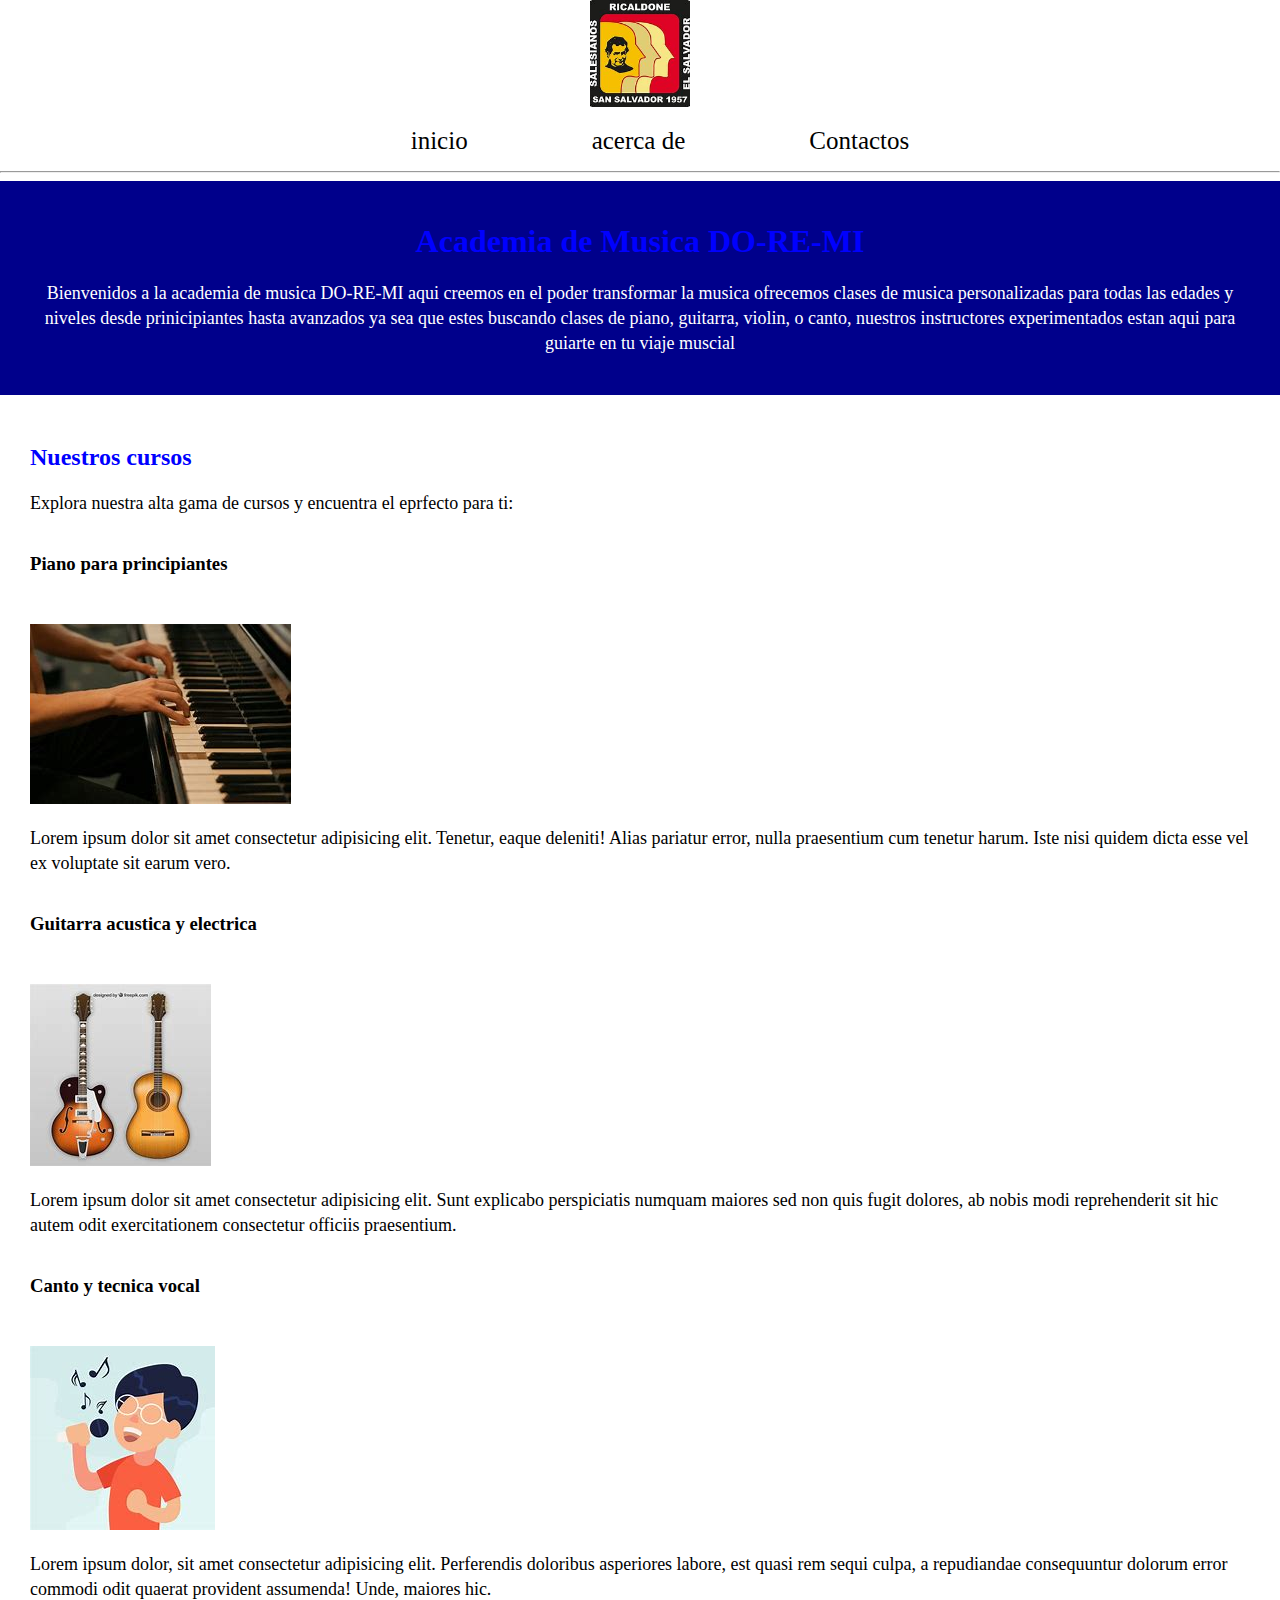
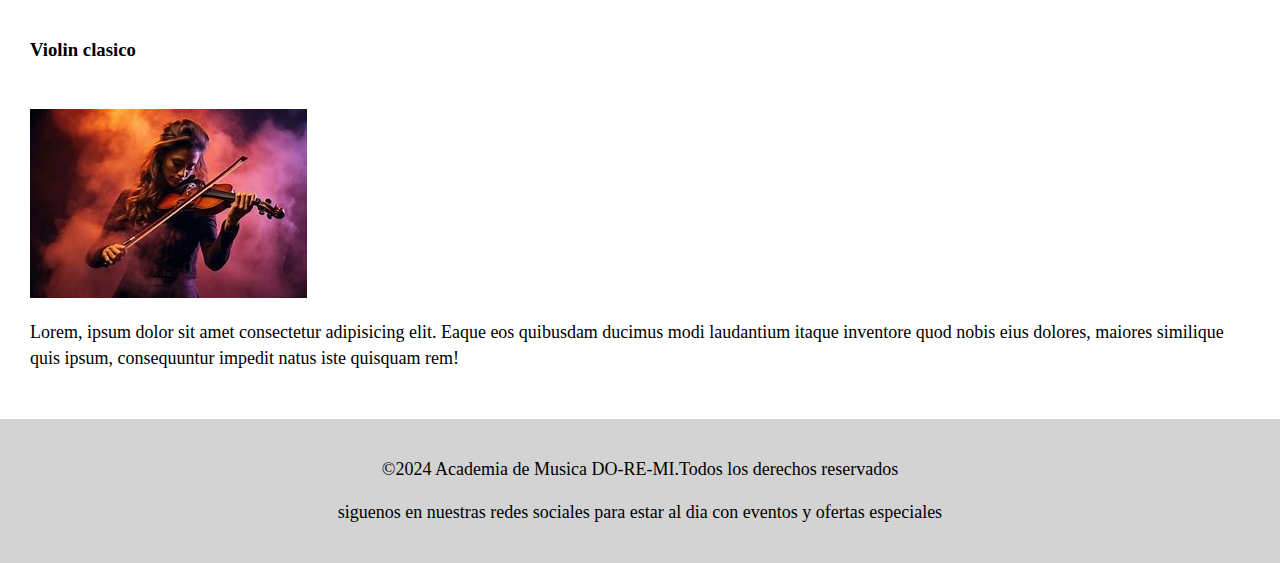
<file: pagina/index.html>
<!DOCTYPE html>
<html lang="en">
<head>
    <meta charset="UTF-8">
    <meta name="viewport" content="width=device-width, initial-scale=1.0">
    <title>Caja</title>
    <link rel="stylesheet" href="../style/style.css">
    <link rel="shortcut icon" href="../img/ricaldone.jpg" type="image/x-icon">
</head>
<body>
    <header>
        <img src="../img/ricaldone.jpg" alt="ricaldone" class="logo">
        <nav>
            <ul>
                <li><a href="../pagina/index.html">inicio</a></li>
                <li><a href="../pagina/acercade.html">acerca de</a></li>
                <li><a href="../pagina/contactos.html">Contactos</a></li>
            </ul>
        </nav>
        <hr>
    </header>
    <main>
        <div class="welcome">
            <h1>Academia de Musica DO-RE-MI</h1>
                <p> 
                    Bienvenidos a la academia de musica DO-RE-MI aqui creemos en el poder transformar la musica ofrecemos clases de musica personalizadas para todas las edades y niveles desde prinicipiantes hasta avanzados ya sea que estes buscando clases de piano, guitarra, violin, o canto, nuestros instructores experimentados estan aqui para guiarte en tu viaje muscial
                </p>
            

        </div>
        <div class="courses">
             <h2>Nuestros cursos</h2>
             <p>Explora nuestra alta gama de cursos y encuentra el eprfecto para ti:</p>

              <div class="infocurso">
                <h3>Piano para principiantes</h3></div>
                <img src="../img/piano.jpg" alt="piano">
                <p>Lorem ipsum dolor sit amet consectetur adipisicing elit. Tenetur, eaque deleniti! Alias pariatur error, nulla praesentium cum tenetur harum. Iste nisi quidem dicta esse vel ex voluptate sit earum vero.</p>
                  

              <div class="infocurso">
                <h3>Guitarra acustica y electrica</h3></div>
                 <img src="../img/guitarras.jpg" alt="guitarras">
<p>Lorem ipsum dolor sit amet consectetur adipisicing elit. Sunt explicabo perspiciatis numquam maiores sed non quis fugit dolores, ab nobis modi reprehenderit sit hic autem odit exercitationem consectetur officiis praesentium.</p>

              <div class="infocurso">
                <h3>Canto y tecnica vocal</h3></div>
                 <img src="../img/cantando.jpg" alt="canto">
<p>Lorem ipsum dolor, sit amet consectetur adipisicing elit. Perferendis doloribus asperiores labore, est quasi rem sequi culpa, a repudiandae consequuntur dolorum error commodi odit quaerat provident assumenda! Unde, maiores hic.</p>

              <div class="infocurso">
                <h3>Violin clasico</h3></div>
                <img src="../img/violin.jpg" alt="violin">
<p>Lorem, ipsum dolor sit amet consectetur adipisicing elit. Eaque eos quibusdam ducimus modi laudantium itaque inventore quod nobis eius dolores, maiores similique quis ipsum, consequuntur impedit natus iste quisquam rem!</p>
            
        </div>
    </main>

    <footer>
<p>©2024 Academia de Musica DO-RE-MI.Todos los derechos reservados</p>
     <p>siguenos en nuestras redes sociales para estar al dia con eventos y ofertas especiales</p>
    </footer>
</body>
</html>
</file>
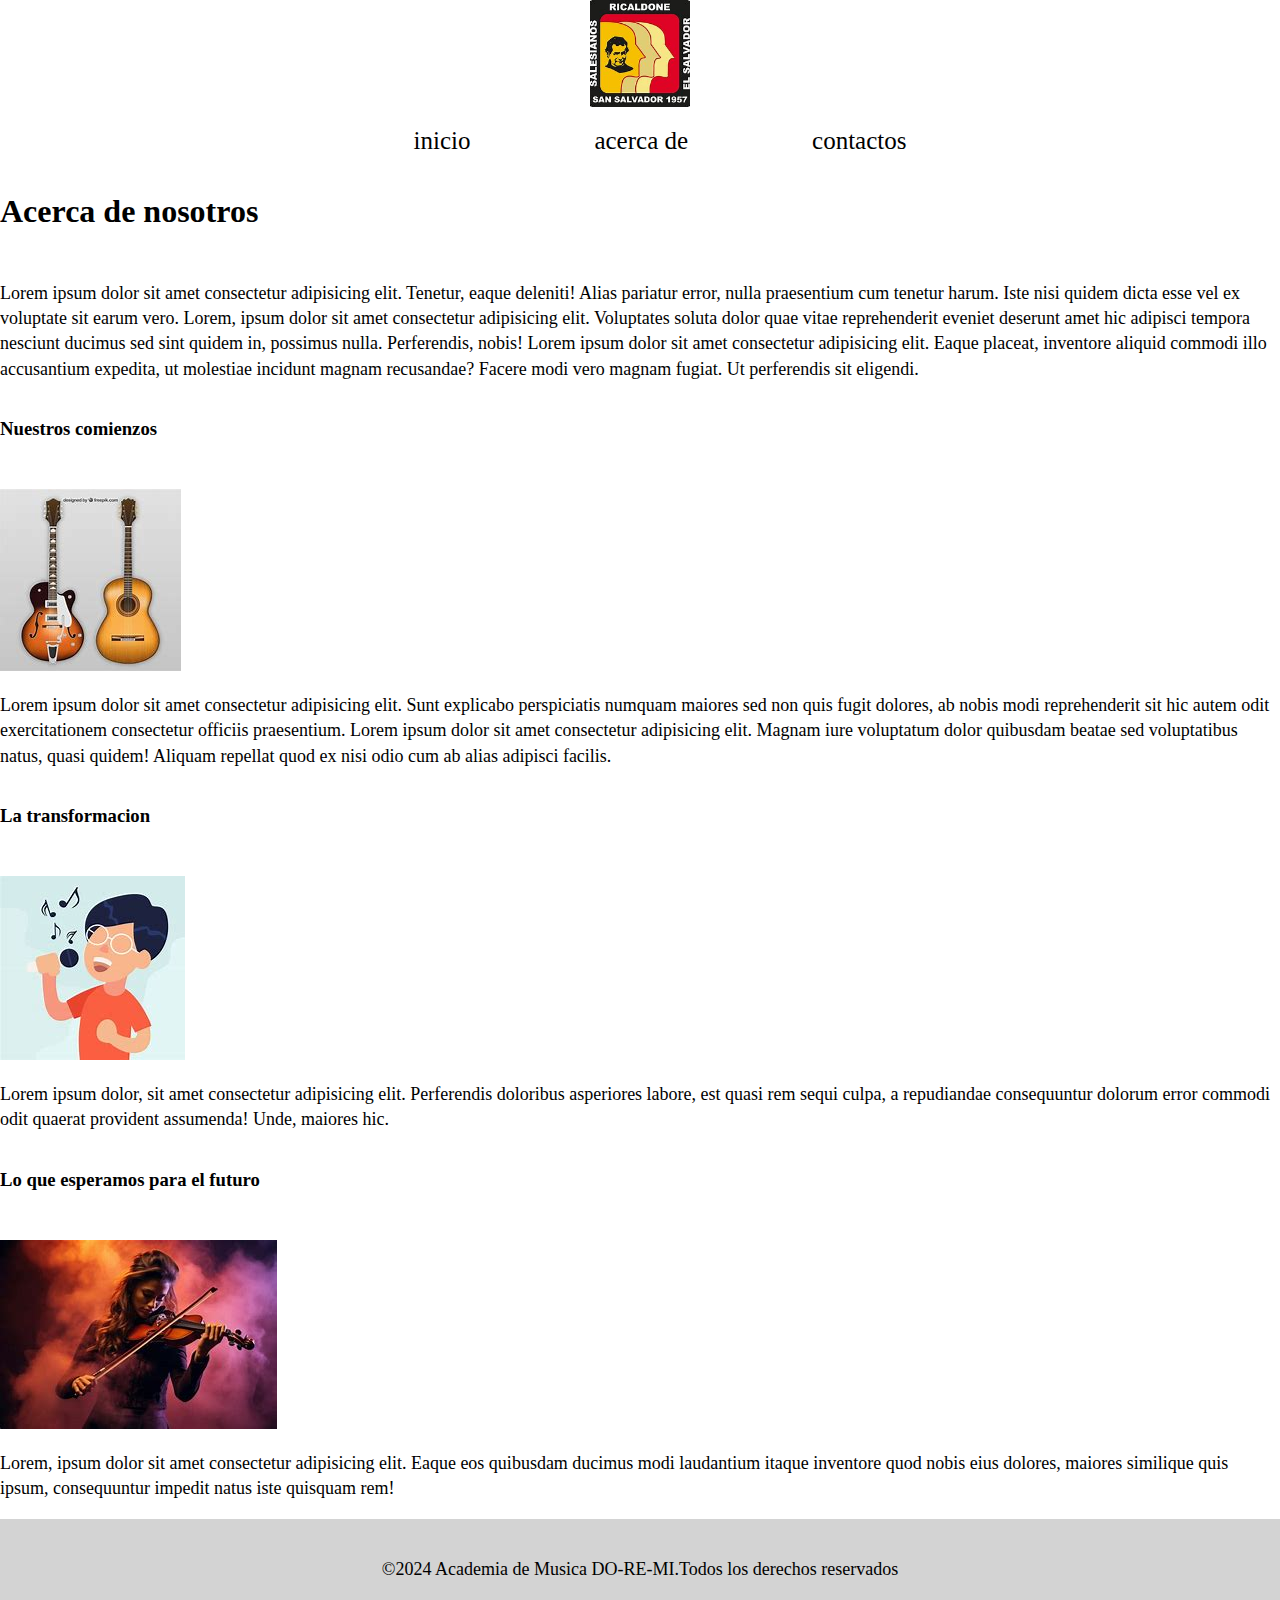
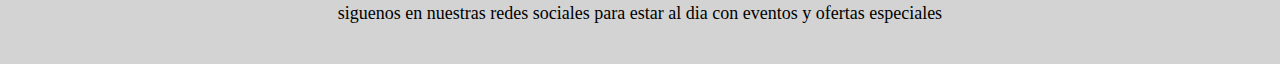
<file: pagina/acercade.html>
<!DOCTYPE html>
<html lang="en">
<head>
    <meta charset="UTF-8">
    <meta name="viewport" content="width=device-width, initial-scale=1.0">
    <title>Acerca de</title> <link rel="stylesheet" href="../style/style.css">
    <link rel="shortcut icon" href="../img/ricaldone.jpg" type="image/x-icon">
</head>
<body>
    <header>
        <img src="../img/ricaldone.jpg" alt="ricaldone" class="logo">
        <nav>
            <ul>
                <li><a href="../pagina/index.html">inicio</a></li>
                <li><a href="../pagina/acercade.html">acerca de</a></li>
                <li><a href="../pagina/contactos.html">contactos</a></li>
            </ul>
        </nav>
    </header>

<main>
    <div class="infocurso">
        <h1>Acerca de nosotros</h1></div>
        
        <p>Lorem ipsum dolor sit amet consectetur adipisicing elit. Tenetur, eaque deleniti! Alias pariatur error, nulla praesentium cum tenetur harum. Iste nisi quidem dicta esse vel ex voluptate sit earum vero.
            Lorem, ipsum dolor sit amet consectetur adipisicing elit. Voluptates soluta dolor quae vitae reprehenderit eveniet deserunt amet hic adipisci tempora nesciunt ducimus sed sint quidem in, possimus nulla. Perferendis, nobis!
            Lorem ipsum dolor sit amet consectetur adipisicing elit. Eaque placeat, inventore aliquid commodi illo accusantium expedita, ut molestiae incidunt magnam recusandae? Facere modi vero magnam fugiat. Ut perferendis sit eligendi.
        </p>
          

      <div class="infocurso">
        <h3>Nuestros comienzos</h3></div>
         <img src="../img/guitarras.jpg" alt="guitarras">
<p>Lorem ipsum dolor sit amet consectetur adipisicing elit. Sunt explicabo perspiciatis numquam maiores sed non quis fugit dolores, ab nobis modi reprehenderit sit hic autem odit exercitationem consectetur officiis praesentium. Lorem ipsum dolor sit amet consectetur adipisicing elit. Magnam iure voluptatum dolor quibusdam beatae sed voluptatibus natus, quasi quidem! Aliquam repellat quod ex nisi odio cum ab alias adipisci facilis.</p>

      <div class="infocurso">
        <h3>La transformacion</h3></div>
         <img src="../img/cantando.jpg" alt="canto">
<p>Lorem ipsum dolor, sit amet consectetur adipisicing elit. Perferendis doloribus asperiores labore, est quasi rem sequi culpa, a repudiandae consequuntur dolorum error commodi odit quaerat provident assumenda! Unde, maiores hic.</p>

      <div class="infocurso">
        <h3>Lo que esperamos para el futuro</h3></div>
        <img src="../img/violin.jpg" alt="violin">
<p>Lorem, ipsum dolor sit amet consectetur adipisicing elit. Eaque eos quibusdam ducimus modi laudantium itaque inventore quod nobis eius dolores, maiores similique quis ipsum, consequuntur impedit natus iste quisquam rem!</p>
    
</div>



</main>

<footer>
    <p>©2024 Academia de Musica DO-RE-MI.Todos los derechos reservados</p>
         <p>siguenos en nuestras redes sociales para estar al dia con eventos y ofertas especiales</p>
        </footer>


</body>
</html>
</file>
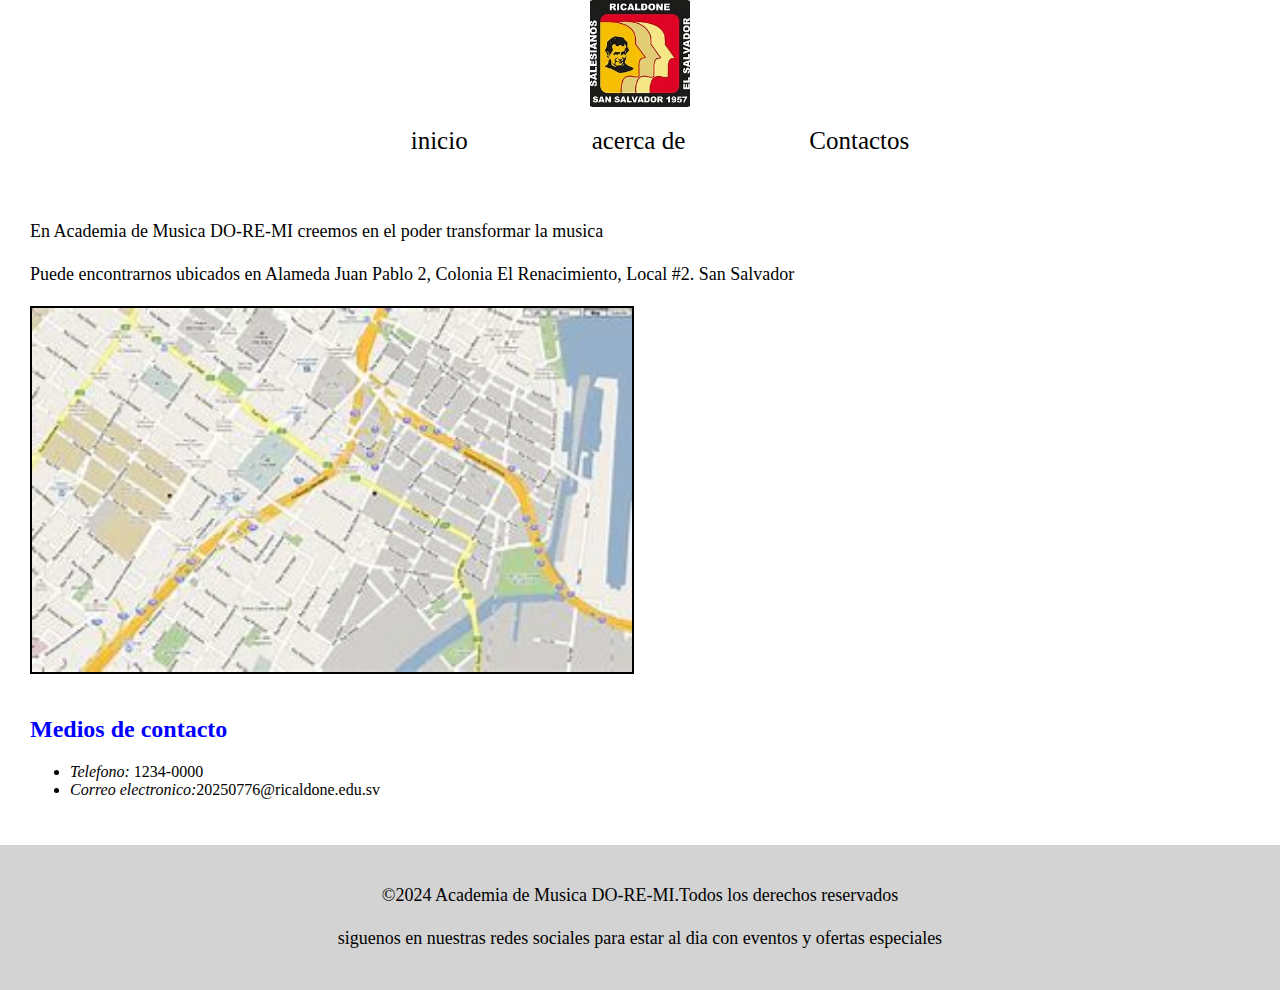
<file: pagina/contactos.html>
<!DOCTYPE html>
<html lang="en">
<head>
    <meta charset="UTF-8">
    <meta name="viewport" content="width=device-width, initial-scale=1.0">
    <title>Contactos</title> <link rel="stylesheet" href="../style/style.css">
    <link rel="shortcut icon" href="../img/ricaldone.jpg" type="image/x-icon">
</head>
<body>
    <header>
        <img src="../img/ricaldone.jpg" alt="ricaldone" class="logo">
        <nav>
            <ul>
                <li><a href="../pagina/index.html">inicio</a></li>
                <li><a href="../pagina/acercade.html">acerca de</a></li>
                <li><a href="../pagina/contactos.html">Contactos</a></li>
            </ul>
        </nav>
    </header>


<main class="courses">
<p>En Academia de Musica DO-RE-MI creemos en el poder transformar la musica</p>
<p>Puede encontrarnos ubicados en Alameda Juan Pablo 2, Colonia El Renacimiento, Local #2. San Salvador</p>
<img src="../img/mapa.jpg" alt="mapa" class="image">

<br><br>
<h2>Medios de contacto</h2>
<ul>

    <li><i>Telefono:</i> 1234-0000</li>
    <li><i>Correo electronico:</i>20250776@ricaldone.edu.sv</li>
</ul>



</main>

<footer>
    <p>©2024 Academia de Musica DO-RE-MI.Todos los derechos reservados</p>
         <p>siguenos en nuestras redes sociales para estar al dia con eventos y ofertas especiales</p>
        </footer>

</body>
</html>
</file>
<file: style/style.css>
body{
    margin: 0;
    padding: 0;
}

.logo{
    width: 100px ;
}
header{
    text-align: center;
}
nav li{
    display: inline /*muestra los elementos en linea horizontal*/;
    padding: 60px /*crea espacios de 60px alrededor del texto*/;
    font-size: 25px /*cambiamos el tamaño del texto*/;
}
nav a{
    text-decoration: none;
    color: black;
}
nav a:hover{
    text-decoration: underline;
}
main{
    background-color: rgb(255, 255, 255);
    color: black;
}
.welcome{
    padding: 20px;
    background-color: darkblue;
    text-align: center;
    color: white;
}
.courses{
    padding: 30px;
}
p{
    font-size: 18px;
    line-height: 1.4;
}
.welcome h1, .courses h2{
color: blue;
}
.infocurso img{
    width: 225px;
    float: left;
    margin-right: 30px;
}
.infocurso{
    overflow: auto;
    margin-bottom: 30px;
}
footer{
    text-align: center;
    padding: 20px;
    background-color: lightgrey;
}
.image{
    width: 600px;
    border: 2px solid black;
}
</file>
